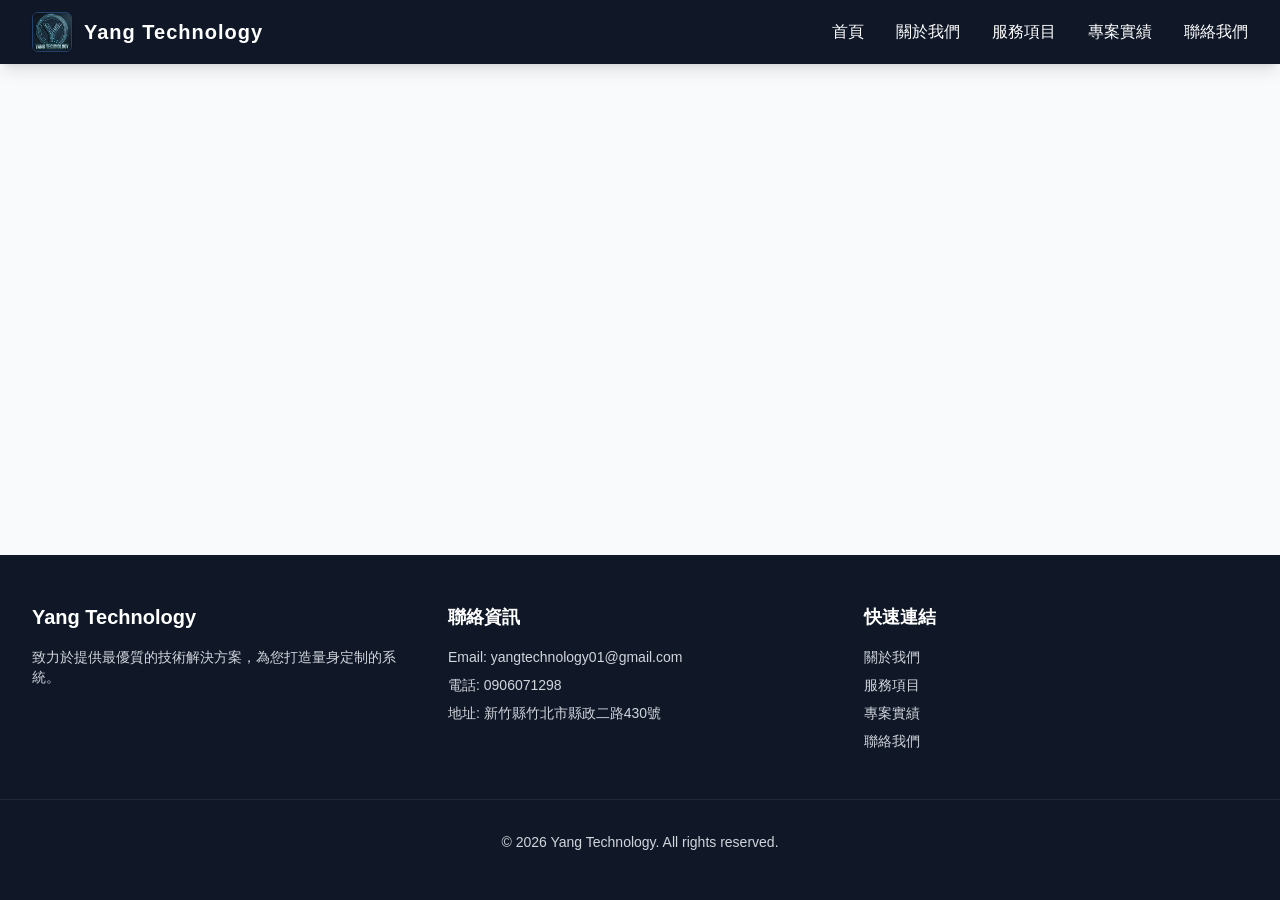
<file: index.html>
<!doctype html>
<html lang="en">
  <head>
    <meta charset="UTF-8" />
    <link rel="icon" type="image/png" href="./favicon.png" />
    <meta name="viewport" content="width=device-width, initial-scale=1.0" />
    <title>Yang Technology | 頂尖客製化系統、網站製作與 AI 軟體開發</title>
    <meta name="description" content="Yang Technology 專注於企業客製化系統開發、專業網站製作、SaaS 平台架構設計與 AI 應用整合。從補習班排課系統到智能落點分析，為您量身打造高效能的數位轉型方案。" />
    <meta name="keywords" content="Yang Technology, 客製化系統, 網站製作, 網頁開發, AI 應用, 軟體開發, 數位轉型" />
    <meta property="og:title" content="Yang Technology | 專業客製化軟體與網站開發" />
    <meta property="og:description" content="為企業打造專屬的 SaaS 系統、形象官網與 AI 智能解決方案。" />
    <meta property="og:type" content="website" />
    <script type="module" crossorigin src="/assets/index-BzIaRNNN.js"></script>
    <link rel="stylesheet" crossorigin href="/assets/index-rD5FmK7Q.css">
  </head>
  <body>
    <div id="root"></div>
  </body>
</html>
</file>
<file: assets/index-rD5FmK7Q.css>
/*! tailwindcss v4.3.3 | MIT License | https://tailwindcss.com */
@layer properties{@supports (((-webkit-hyphens:none)) and (not (margin-trim:inline))) or ((-moz-orient:inline) and (not (color:rgb(from red r g b)))){*,:before,:after,::backdrop{--tw-translate-x:0;--tw-translate-y:0;--tw-translate-z:0;--tw-rotate-x:initial;--tw-rotate-y:initial;--tw-rotate-z:initial;--tw-skew-x:initial;--tw-skew-y:initial;--tw-space-y-reverse:0;--tw-space-x-reverse:0;--tw-border-style:solid;--tw-gradient-position:initial;--tw-gradient-from:#0000;--tw-gradient-via:#0000;--tw-gradient-to:#0000;--tw-gradient-stops:initial;--tw-gradient-via-stops:initial;--tw-gradient-from-position:0%;--tw-gradient-via-position:50%;--tw-gradient-to-position:100%;--tw-leading:initial;--tw-font-weight:initial;--tw-tracking:initial;--tw-shadow:0 0 #0000;--tw-shadow-color:initial;--tw-shadow-alpha:100%;--tw-inset-shadow:0 0 #0000;--tw-inset-shadow-color:initial;--tw-inset-shadow-alpha:100%;--tw-ring-color:initial;--tw-ring-shadow:0 0 #0000;--tw-inset-ring-color:initial;--tw-inset-ring-shadow:0 0 #0000;--tw-ring-inset:initial;--tw-ring-offset-width:0px;--tw-ring-offset-color:#fff;--tw-ring-offset-shadow:0 0 #0000;--tw-blur:initial;--tw-brightness:initial;--tw-contrast:initial;--tw-grayscale:initial;--tw-hue-rotate:initial;--tw-invert:initial;--tw-opacity:initial;--tw-saturate:initial;--tw-sepia:initial;--tw-drop-shadow:initial;--tw-drop-shadow-color:initial;--tw-drop-shadow-alpha:100%;--tw-drop-shadow-size:initial;--tw-backdrop-blur:initial;--tw-backdrop-brightness:initial;--tw-backdrop-contrast:initial;--tw-backdrop-grayscale:initial;--tw-backdrop-hue-rotate:initial;--tw-backdrop-invert:initial;--tw-backdrop-opacity:initial;--tw-backdrop-saturate:initial;--tw-backdrop-sepia:initial;--tw-duration:initial;--tw-scale-x:1;--tw-scale-y:1;--tw-scale-z:1}}}@layer theme{:root,:host{--font-sans:-apple-system, BlinkMacSystemFont, "Segoe UI", Roboto, "Helvetica Neue", "Noto Sans", Arial, sans-serif, "Apple Color Emoji", "Segoe UI Emoji", "Segoe UI Symbol", "Noto Color Emoji";--font-mono:ui-monospace, SFMono-Regular, Menlo, Monaco, Consolas, "Liberation Mono", "Courier New", monospace;--color-red-500:oklch(63.7% .237 25.331);--color-orange-500:oklch(70.5% .213 47.604);--color-amber-100:oklch(96.2% .059 95.617);--color-amber-500:oklch(76.9% .188 70.08);--color-yellow-50:oklch(98.7% .026 102.212);--color-yellow-200:oklch(94.5% .129 101.54);--color-yellow-500:oklch(79.5% .184 86.047);--color-green-500:oklch(72.3% .219 149.579);--color-emerald-50:oklch(97.9% .021 166.113);--color-emerald-100:oklch(95% .052 163.051);--color-emerald-200:oklch(90.5% .093 164.15);--color-emerald-500:oklch(69.6% .17 162.48);--color-emerald-600:oklch(59.6% .145 163.225);--color-emerald-700:oklch(50.8% .118 165.612);--color-teal-50:oklch(98.4% .014 180.72);--color-cyan-300:oklch(86.5% .127 207.078);--color-cyan-500:oklch(71.5% .143 215.221);--color-cyan-600:oklch(60.9% .126 221.723);--color-blue-50:oklch(97% .014 254.604);--color-blue-100:oklch(93.2% .032 255.585);--color-blue-300:oklch(80.9% .105 251.813);--color-blue-400:oklch(70.7% .165 254.624);--color-blue-500:oklch(62.3% .214 259.815);--color-blue-600:oklch(54.6% .245 262.881);--color-blue-700:oklch(48.8% .243 264.376);--color-blue-900:oklch(37.9% .146 265.522);--color-indigo-50:oklch(96.2% .018 272.314);--color-indigo-100:oklch(93% .034 272.788);--color-indigo-500:oklch(58.5% .233 277.117);--color-indigo-600:oklch(51.1% .262 276.966);--color-indigo-700:oklch(45.7% .24 277.023);--color-purple-50:oklch(97.7% .014 308.299);--color-purple-100:oklch(94.6% .033 307.174);--color-purple-200:oklch(90.2% .063 306.703);--color-purple-500:oklch(62.7% .265 303.9);--color-purple-600:oklch(55.8% .288 302.321);--color-fuchsia-50:oklch(97.7% .017 320.058);--color-pink-500:oklch(65.6% .241 354.308);--color-rose-500:oklch(64.5% .246 16.439);--color-slate-50:oklch(98.4% .003 247.858);--color-slate-100:oklch(96.8% .007 247.896);--color-slate-200:oklch(92.9% .013 255.508);--color-slate-300:oklch(86.9% .022 252.894);--color-slate-400:oklch(70.4% .04 256.788);--color-slate-500:oklch(55.4% .046 257.417);--color-slate-600:oklch(44.6% .043 257.281);--color-slate-700:oklch(37.2% .044 257.287);--color-slate-800:oklch(27.9% .041 260.031);--color-slate-900:oklch(20.8% .042 265.755);--color-gray-50:oklch(98.5% .002 247.839);--color-gray-100:oklch(96.7% .003 264.542);--color-gray-200:oklch(92.8% .006 264.531);--color-gray-300:oklch(87.2% .01 258.338);--color-gray-600:oklch(44.6% .03 256.802);--color-gray-700:oklch(37.3% .034 259.733);--color-gray-800:oklch(27.8% .033 256.848);--color-gray-900:oklch(21% .034 264.665);--color-white:#fff;--spacing:.25rem;--container-2xl:42rem;--container-3xl:48rem;--container-4xl:56rem;--container-7xl:80rem;--text-xs:.75rem;--text-xs--line-height:calc(1 / .75);--text-sm:.875rem;--text-sm--line-height:calc(1.25 / .875);--text-lg:1.125rem;--text-lg--line-height:calc(1.75 / 1.125);--text-xl:1.25rem;--text-xl--line-height:calc(1.75 / 1.25);--text-2xl:1.5rem;--text-2xl--line-height:calc(2 / 1.5);--text-3xl:1.875rem;--text-3xl--line-height:calc(2.25 / 1.875);--text-4xl:2.25rem;--text-4xl--line-height:calc(2.5 / 2.25);--text-5xl:3rem;--text-5xl--line-height:1;--text-6xl:3.75rem;--text-6xl--line-height:1;--text-7xl:4.5rem;--text-7xl--line-height:1;--font-weight-light:300;--font-weight-medium:500;--font-weight-semibold:600;--font-weight-bold:700;--font-weight-extrabold:800;--tracking-tight:-.025em;--tracking-wide:.025em;--tracking-wider:.05em;--tracking-widest:.1em;--leading-tight:1.25;--leading-relaxed:1.625;--radius-md:.375rem;--radius-lg:.5rem;--radius-xl:.75rem;--radius-2xl:1rem;--radius-3xl:1.5rem;--animate-spin:spin 1s linear infinite;--blur-sm:8px;--blur-3xl:64px;--default-transition-duration:.15s;--default-transition-timing-function:cubic-bezier(.4, 0, .2, 1);--default-font-family:var(--font-sans);--default-mono-font-family:var(--font-mono)}}@layer base{*,:after,:before,::backdrop{box-sizing:border-box;border:0 solid;margin:0;padding:0}::file-selector-button{box-sizing:border-box;border:0 solid;margin:0;padding:0}html,:host{-webkit-text-size-adjust:100%;tab-size:4;line-height:1.5;font-family:var(--default-font-family,-apple-system, BlinkMacSystemFont, "Segoe UI", Roboto, "Helvetica Neue", "Noto Sans", Arial, sans-serif, "Apple Color Emoji", "Segoe UI Emoji", "Segoe UI Symbol", "Noto Color Emoji");font-feature-settings:var(--default-font-feature-settings,normal);font-variation-settings:var(--default-font-variation-settings,normal);-webkit-tap-highlight-color:transparent}hr{height:0;color:inherit;border-top-width:1px}abbr:where([title]){-webkit-text-decoration:underline dotted;text-decoration:underline dotted}h1,h2,h3,h4,h5,h6{font-size:inherit;font-weight:inherit}a{color:inherit;-webkit-text-decoration:inherit;-webkit-text-decoration:inherit;-webkit-text-decoration:inherit;-webkit-text-decoration:inherit;text-decoration:inherit}b,strong{font-weight:bolder}code,kbd,samp,pre{font-family:var(--default-mono-font-family,ui-monospace, SFMono-Regular, Menlo, Monaco, Consolas, "Liberation Mono", "Courier New", monospace);font-feature-settings:var(--default-mono-font-feature-settings,normal);font-variation-settings:var(--default-mono-font-variation-settings,normal);font-size:1em}small{font-size:80%}sub,sup{vertical-align:baseline;font-size:75%;line-height:0;position:relative}sub{bottom:-.25em}sup{top:-.5em}table{text-indent:0;border-color:inherit;border-collapse:collapse}:-moz-focusring:where(:not(iframe)){outline:auto}progress{vertical-align:baseline}summary{display:list-item}ol,ul,menu{list-style:none}img,svg,video,canvas,audio,iframe,embed,object{vertical-align:middle;display:block}img,video{max-width:100%;height:auto}button,input,select,optgroup,textarea{font:inherit;font-feature-settings:inherit;font-variation-settings:inherit;letter-spacing:inherit;color:inherit;opacity:1;background-color:#0000;border-radius:0}::file-selector-button{font:inherit;font-feature-settings:inherit;font-variation-settings:inherit;letter-spacing:inherit;color:inherit;opacity:1;background-color:#0000;border-radius:0}:where(select:is([multiple],[size])) optgroup{font-weight:bolder}:where(select:is([multiple],[size])) optgroup option{padding-inline-start:20px}::file-selector-button{margin-inline-end:4px}::placeholder{opacity:1}@supports (not ((-webkit-appearance:-apple-pay-button))) or (contain-intrinsic-size:1px){::placeholder{color:currentColor}@supports (color:color-mix(in lab, red, red)){::placeholder{color:color-mix(in oklab, currentcolor 50%, transparent)}}}textarea{resize:vertical}::-webkit-search-decoration{-webkit-appearance:none}::-webkit-date-and-time-value{min-height:1lh;text-align:inherit}::-webkit-datetime-edit{display:inline-flex}::-webkit-datetime-edit-fields-wrapper{padding:0}::-webkit-datetime-edit{padding-block:0}::-webkit-datetime-edit-year-field{padding-block:0}::-webkit-datetime-edit-month-field{padding-block:0}::-webkit-datetime-edit-day-field{padding-block:0}::-webkit-datetime-edit-hour-field{padding-block:0}::-webkit-datetime-edit-minute-field{padding-block:0}::-webkit-datetime-edit-second-field{padding-block:0}::-webkit-datetime-edit-millisecond-field{padding-block:0}::-webkit-datetime-edit-meridiem-field{padding-block:0}::-webkit-calendar-picker-indicator{line-height:1}:-moz-ui-invalid{box-shadow:none}button,input:where([type=button],[type=reset],[type=submit]){appearance:button}::file-selector-button{appearance:button}::-webkit-inner-spin-button{height:auto}::-webkit-outer-spin-button{height:auto}[hidden]:where(:not([hidden=until-found])){display:none!important}}@layer components;@layer utilities{.visible{visibility:visible}.absolute{position:absolute}.relative{position:relative}.static{position:static}.sticky{position:sticky}.inset-0{inset:0}.top-0{top:0}.top-\[-20\%\]{top:-20%}.top-\[-50\%\]{top:-50%}.top-\[40\%\]{top:40%}.right-0{right:0}.right-\[-10\%\]{right:-10%}.bottom-\[-20\%\]{bottom:-20%}.left-\[-10\%\]{left:-10%}.left-\[60\%\]{left:60%}.z-0{z-index:0}.z-10{z-index:10}.z-50{z-index:50}.mx-auto{margin-inline:auto}.mt-0\.5{margin-top:calc(var(--spacing) * .5)}.mt-6{margin-top:calc(var(--spacing) * 6)}.mt-12{margin-top:calc(var(--spacing) * 12)}.mt-16{margin-top:calc(var(--spacing) * 16)}.mt-24{margin-top:calc(var(--spacing) * 24)}.mt-auto{margin-top:auto}.mr-2{margin-right:calc(var(--spacing) * 2)}.mr-3{margin-right:calc(var(--spacing) * 3)}.mr-4{margin-right:calc(var(--spacing) * 4)}.mr-5{margin-right:calc(var(--spacing) * 5)}.mb-1{margin-bottom:var(--spacing)}.mb-2{margin-bottom:calc(var(--spacing) * 2)}.mb-3{margin-bottom:calc(var(--spacing) * 3)}.mb-4{margin-bottom:calc(var(--spacing) * 4)}.mb-5{margin-bottom:calc(var(--spacing) * 5)}.mb-6{margin-bottom:calc(var(--spacing) * 6)}.mb-8{margin-bottom:calc(var(--spacing) * 8)}.mb-10{margin-bottom:calc(var(--spacing) * 10)}.mb-12{margin-bottom:calc(var(--spacing) * 12)}.mb-16{margin-bottom:calc(var(--spacing) * 16)}.mb-20{margin-bottom:calc(var(--spacing) * 20)}.mb-24{margin-bottom:calc(var(--spacing) * 24)}.-ml-1{margin-left:calc(var(--spacing) * -1)}.ml-2{margin-left:calc(var(--spacing) * 2)}.block{display:block}.flex{display:flex}.grid{display:grid}.hidden{display:none}.inline-block{display:inline-block}.inline-flex{display:inline-flex}.h-4{height:calc(var(--spacing) * 4)}.h-5{height:calc(var(--spacing) * 5)}.h-6{height:calc(var(--spacing) * 6)}.h-8{height:calc(var(--spacing) * 8)}.h-10{height:calc(var(--spacing) * 10)}.h-12{height:calc(var(--spacing) * 12)}.h-14{height:calc(var(--spacing) * 14)}.h-16{height:calc(var(--spacing) * 16)}.h-20{height:calc(var(--spacing) * 20)}.h-32{height:calc(var(--spacing) * 32)}.h-\[30\%\]{height:30%}.h-\[50\%\]{height:50%}.h-\[300px\]{height:300px}.h-full{height:100%}.min-h-\[90vh\]{min-height:90vh}.min-h-screen{min-height:100vh}.w-4{width:calc(var(--spacing) * 4)}.w-5{width:calc(var(--spacing) * 5)}.w-6{width:calc(var(--spacing) * 6)}.w-8{width:calc(var(--spacing) * 8)}.w-10{width:calc(var(--spacing) * 10)}.w-12{width:calc(var(--spacing) * 12)}.w-14{width:calc(var(--spacing) * 14)}.w-16{width:calc(var(--spacing) * 16)}.w-20{width:calc(var(--spacing) * 20)}.w-32{width:calc(var(--spacing) * 32)}.w-\[30\%\]{width:30%}.w-\[50\%\]{width:50%}.w-\[300px\]{width:300px}.w-full{width:100%}.max-w-2xl{max-width:var(--container-2xl)}.max-w-3xl{max-width:var(--container-3xl)}.max-w-4xl{max-width:var(--container-4xl)}.max-w-7xl{max-width:var(--container-7xl)}.min-w-0{min-width:0}.shrink-0{flex-shrink:0}.flex-grow{flex-grow:1}.translate-x-10{--tw-translate-x:calc(var(--spacing) * 10);translate:var(--tw-translate-x) var(--tw-translate-y)}.-translate-y-10{--tw-translate-y:calc(var(--spacing) * -10);translate:var(--tw-translate-x) var(--tw-translate-y)}.rotate-3{rotate:3deg}.transform{transform:var(--tw-rotate-x,) var(--tw-rotate-y,) var(--tw-rotate-z,) var(--tw-skew-x,) var(--tw-skew-y,)}.animate-spin{animation:var(--animate-spin)}.resize-none{resize:none}.grid-cols-1{grid-template-columns:repeat(1,minmax(0,1fr))}.grid-cols-2{grid-template-columns:repeat(2,minmax(0,1fr))}.flex-col{flex-direction:column}.flex-wrap{flex-wrap:wrap}.items-center{align-items:center}.items-start{align-items:flex-start}.justify-between{justify-content:space-between}.justify-center{justify-content:center}.gap-2{gap:calc(var(--spacing) * 2)}.gap-4{gap:calc(var(--spacing) * 4)}.gap-6{gap:calc(var(--spacing) * 6)}.gap-8{gap:calc(var(--spacing) * 8)}.gap-12{gap:calc(var(--spacing) * 12)}:where(.space-y-1>:not(:last-child)){--tw-space-y-reverse:0;margin-block-start:calc(var(--spacing) * var(--tw-space-y-reverse));margin-block-end:calc(var(--spacing) * calc(1 - var(--tw-space-y-reverse)))}:where(.space-y-2>:not(:last-child)){--tw-space-y-reverse:0;margin-block-start:calc(calc(var(--spacing) * 2) * var(--tw-space-y-reverse));margin-block-end:calc(calc(var(--spacing) * 2) * calc(1 - var(--tw-space-y-reverse)))}:where(.space-y-3>:not(:last-child)){--tw-space-y-reverse:0;margin-block-start:calc(calc(var(--spacing) * 3) * var(--tw-space-y-reverse));margin-block-end:calc(calc(var(--spacing) * 3) * calc(1 - var(--tw-space-y-reverse)))}:where(.space-y-6>:not(:last-child)){--tw-space-y-reverse:0;margin-block-start:calc(calc(var(--spacing) * 6) * var(--tw-space-y-reverse));margin-block-end:calc(calc(var(--spacing) * 6) * calc(1 - var(--tw-space-y-reverse)))}:where(.space-y-8>:not(:last-child)){--tw-space-y-reverse:0;margin-block-start:calc(calc(var(--spacing) * 8) * var(--tw-space-y-reverse));margin-block-end:calc(calc(var(--spacing) * 8) * calc(1 - var(--tw-space-y-reverse)))}:where(.space-x-3>:not(:last-child)){--tw-space-x-reverse:0;margin-inline-start:calc(calc(var(--spacing) * 3) * var(--tw-space-x-reverse));margin-inline-end:calc(calc(var(--spacing) * 3) * calc(1 - var(--tw-space-x-reverse)))}:where(.space-x-8>:not(:last-child)){--tw-space-x-reverse:0;margin-inline-start:calc(calc(var(--spacing) * 8) * var(--tw-space-x-reverse));margin-inline-end:calc(calc(var(--spacing) * 8) * calc(1 - var(--tw-space-x-reverse)))}.overflow-hidden{overflow:hidden}.rounded-2xl{border-radius:var(--radius-2xl)}.rounded-3xl{border-radius:var(--radius-3xl)}.rounded-full{border-radius:2147483647px}.rounded-lg{border-radius:var(--radius-lg)}.rounded-md{border-radius:var(--radius-md)}.rounded-xl{border-radius:var(--radius-xl)}.rounded-bl-lg{border-bottom-left-radius:var(--radius-lg)}.border{border-style:var(--tw-border-style);border-width:1px}.border-y{border-block-style:var(--tw-border-style);border-block-width:1px}.border-t{border-top-style:var(--tw-border-style);border-top-width:1px}.border-blue-100{border-color:var(--color-blue-100)}.border-blue-400\/30{border-color:#54a2ff4d}@supports (color:color-mix(in lab, red, red)){.border-blue-400\/30{border-color:color-mix(in oklab, var(--color-blue-400) 30%, transparent)}}.border-blue-500\/30{border-color:#3080ff4d}@supports (color:color-mix(in lab, red, red)){.border-blue-500\/30{border-color:color-mix(in oklab, var(--color-blue-500) 30%, transparent)}}.border-emerald-200{border-color:var(--color-emerald-200)}.border-gray-100{border-color:var(--color-gray-100)}.border-gray-200{border-color:var(--color-gray-200)}.border-gray-200\/50{border-color:#e5e7eb80}@supports (color:color-mix(in lab, red, red)){.border-gray-200\/50{border-color:color-mix(in oklab, var(--color-gray-200) 50%, transparent)}}.border-gray-200\/80{border-color:#e5e7ebcc}@supports (color:color-mix(in lab, red, red)){.border-gray-200\/80{border-color:color-mix(in oklab, var(--color-gray-200) 80%, transparent)}}.border-gray-700{border-color:var(--color-gray-700)}.border-gray-800{border-color:var(--color-gray-800)}.border-purple-200{border-color:var(--color-purple-200)}.border-slate-100{border-color:var(--color-slate-100)}.border-slate-200{border-color:var(--color-slate-200)}.border-slate-700{border-color:var(--color-slate-700)}.border-white\/50{border-color:#ffffff80}@supports (color:color-mix(in lab, red, red)){.border-white\/50{border-color:color-mix(in oklab, var(--color-white) 50%, transparent)}}.border-yellow-200{border-color:var(--color-yellow-200)}.bg-blue-50{background-color:var(--color-blue-50)}.bg-blue-100{background-color:var(--color-blue-100)}.bg-blue-500{background-color:var(--color-blue-500)}.bg-blue-600{background-color:var(--color-blue-600)}.bg-blue-600\/20{background-color:#155dfc33}@supports (color:color-mix(in lab, red, red)){.bg-blue-600\/20{background-color:color-mix(in oklab, var(--color-blue-600) 20%, transparent)}}.bg-blue-600\/30{background-color:#155dfc4d}@supports (color:color-mix(in lab, red, red)){.bg-blue-600\/30{background-color:color-mix(in oklab, var(--color-blue-600) 30%, transparent)}}.bg-blue-900\/50{background-color:#1c398e80}@supports (color:color-mix(in lab, red, red)){.bg-blue-900\/50{background-color:color-mix(in oklab, var(--color-blue-900) 50%, transparent)}}.bg-cyan-600\/20{background-color:#0092b533}@supports (color:color-mix(in lab, red, red)){.bg-cyan-600\/20{background-color:color-mix(in oklab, var(--color-cyan-600) 20%, transparent)}}.bg-emerald-50{background-color:var(--color-emerald-50)}.bg-emerald-100{background-color:var(--color-emerald-100)}.bg-gray-50{background-color:var(--color-gray-50)}.bg-gray-800{background-color:var(--color-gray-800)}.bg-gray-900{background-color:var(--color-gray-900)}.bg-indigo-100{background-color:var(--color-indigo-100)}.bg-purple-50{background-color:var(--color-purple-50)}.bg-purple-100{background-color:var(--color-purple-100)}.bg-purple-600\/20{background-color:#9810fa33}@supports (color:color-mix(in lab, red, red)){.bg-purple-600\/20{background-color:color-mix(in oklab, var(--color-purple-600) 20%, transparent)}}.bg-slate-50{background-color:var(--color-slate-50)}.bg-slate-800{background-color:var(--color-slate-800)}.bg-slate-900{background-color:var(--color-slate-900)}.bg-white{background-color:var(--color-white)}.bg-white\/40{background-color:#fff6}@supports (color:color-mix(in lab, red, red)){.bg-white\/40{background-color:color-mix(in oklab, var(--color-white) 40%, transparent)}}.bg-white\/60{background-color:#fff9}@supports (color:color-mix(in lab, red, red)){.bg-white\/60{background-color:color-mix(in oklab, var(--color-white) 60%, transparent)}}.bg-white\/80{background-color:#fffc}@supports (color:color-mix(in lab, red, red)){.bg-white\/80{background-color:color-mix(in oklab, var(--color-white) 80%, transparent)}}.bg-gradient-to-br{--tw-gradient-position:to bottom right in oklab;background-image:linear-gradient(var(--tw-gradient-stops))}.bg-gradient-to-r{--tw-gradient-position:to right in oklab;background-image:linear-gradient(var(--tw-gradient-stops))}.bg-gradient-to-tr{--tw-gradient-position:to top right in oklab;background-image:linear-gradient(var(--tw-gradient-stops))}.bg-\[radial-gradient\(circle_at_center\,_var\(--tw-gradient-stops\)\)\]{background-image:radial-gradient(circle at center, var(--tw-gradient-stops))}.from-blue-50{--tw-gradient-from:var(--color-blue-50);--tw-gradient-stops:var(--tw-gradient-via-stops,var(--tw-gradient-position), var(--tw-gradient-from) var(--tw-gradient-from-position), var(--tw-gradient-to) var(--tw-gradient-to-position))}.from-blue-400{--tw-gradient-from:var(--color-blue-400);--tw-gradient-stops:var(--tw-gradient-via-stops,var(--tw-gradient-position), var(--tw-gradient-from) var(--tw-gradient-from-position), var(--tw-gradient-to) var(--tw-gradient-to-position))}.from-blue-500{--tw-gradient-from:var(--color-blue-500);--tw-gradient-stops:var(--tw-gradient-via-stops,var(--tw-gradient-position), var(--tw-gradient-from) var(--tw-gradient-from-position), var(--tw-gradient-to) var(--tw-gradient-to-position))}.from-blue-600{--tw-gradient-from:var(--color-blue-600);--tw-gradient-stops:var(--tw-gradient-via-stops,var(--tw-gradient-position), var(--tw-gradient-from) var(--tw-gradient-from-position), var(--tw-gradient-to) var(--tw-gradient-to-position))}.from-emerald-50{--tw-gradient-from:var(--color-emerald-50);--tw-gradient-stops:var(--tw-gradient-via-stops,var(--tw-gradient-position), var(--tw-gradient-from) var(--tw-gradient-from-position), var(--tw-gradient-to) var(--tw-gradient-to-position))}.from-purple-50{--tw-gradient-from:var(--color-purple-50);--tw-gradient-stops:var(--tw-gradient-via-stops,var(--tw-gradient-position), var(--tw-gradient-from) var(--tw-gradient-from-position), var(--tw-gradient-to) var(--tw-gradient-to-position))}.from-white{--tw-gradient-from:var(--color-white);--tw-gradient-stops:var(--tw-gradient-via-stops,var(--tw-gradient-position), var(--tw-gradient-from) var(--tw-gradient-from-position), var(--tw-gradient-to) var(--tw-gradient-to-position))}.from-yellow-50{--tw-gradient-from:var(--color-yellow-50);--tw-gradient-stops:var(--tw-gradient-via-stops,var(--tw-gradient-position), var(--tw-gradient-from) var(--tw-gradient-from-position), var(--tw-gradient-to) var(--tw-gradient-to-position))}.via-transparent{--tw-gradient-via:transparent;--tw-gradient-via-stops:var(--tw-gradient-position), var(--tw-gradient-from) var(--tw-gradient-from-position), var(--tw-gradient-via) var(--tw-gradient-via-position), var(--tw-gradient-to) var(--tw-gradient-to-position);--tw-gradient-stops:var(--tw-gradient-via-stops)}.to-amber-100{--tw-gradient-to:var(--color-amber-100);--tw-gradient-stops:var(--tw-gradient-via-stops,var(--tw-gradient-position), var(--tw-gradient-from) var(--tw-gradient-from-position), var(--tw-gradient-to) var(--tw-gradient-to-position))}.to-cyan-300{--tw-gradient-to:var(--color-cyan-300);--tw-gradient-stops:var(--tw-gradient-via-stops,var(--tw-gradient-position), var(--tw-gradient-from) var(--tw-gradient-from-position), var(--tw-gradient-to) var(--tw-gradient-to-position))}.to-fuchsia-50{--tw-gradient-to:var(--color-fuchsia-50);--tw-gradient-stops:var(--tw-gradient-via-stops,var(--tw-gradient-position), var(--tw-gradient-from) var(--tw-gradient-from-position), var(--tw-gradient-to) var(--tw-gradient-to-position))}.to-indigo-50{--tw-gradient-to:var(--color-indigo-50);--tw-gradient-stops:var(--tw-gradient-via-stops,var(--tw-gradient-position), var(--tw-gradient-from) var(--tw-gradient-from-position), var(--tw-gradient-to) var(--tw-gradient-to-position))}.to-indigo-100{--tw-gradient-to:var(--color-indigo-100);--tw-gradient-stops:var(--tw-gradient-via-stops,var(--tw-gradient-position), var(--tw-gradient-from) var(--tw-gradient-from-position), var(--tw-gradient-to) var(--tw-gradient-to-position))}.to-indigo-500{--tw-gradient-to:var(--color-indigo-500);--tw-gradient-stops:var(--tw-gradient-via-stops,var(--tw-gradient-position), var(--tw-gradient-from) var(--tw-gradient-from-position), var(--tw-gradient-to) var(--tw-gradient-to-position))}.to-indigo-600{--tw-gradient-to:var(--color-indigo-600);--tw-gradient-stops:var(--tw-gradient-via-stops,var(--tw-gradient-position), var(--tw-gradient-from) var(--tw-gradient-from-position), var(--tw-gradient-to) var(--tw-gradient-to-position))}.to-teal-50{--tw-gradient-to:var(--color-teal-50);--tw-gradient-stops:var(--tw-gradient-via-stops,var(--tw-gradient-position), var(--tw-gradient-from) var(--tw-gradient-from-position), var(--tw-gradient-to) var(--tw-gradient-to-position))}.to-transparent{--tw-gradient-to:transparent;--tw-gradient-stops:var(--tw-gradient-via-stops,var(--tw-gradient-position), var(--tw-gradient-from) var(--tw-gradient-from-position), var(--tw-gradient-to) var(--tw-gradient-to-position))}.bg-clip-text{-webkit-background-clip:text;background-clip:text}.object-cover{object-fit:cover}.p-3{padding:calc(var(--spacing) * 3)}.p-6{padding:calc(var(--spacing) * 6)}.p-8{padding:calc(var(--spacing) * 8)}.p-10{padding:calc(var(--spacing) * 10)}.px-2{padding-inline:calc(var(--spacing) * 2)}.px-3{padding-inline:calc(var(--spacing) * 3)}.px-4{padding-inline:calc(var(--spacing) * 4)}.px-6{padding-inline:calc(var(--spacing) * 6)}.px-8{padding-inline:calc(var(--spacing) * 8)}.px-10{padding-inline:calc(var(--spacing) * 10)}.py-1{padding-block:var(--spacing)}.py-2{padding-block:calc(var(--spacing) * 2)}.py-3{padding-block:calc(var(--spacing) * 3)}.py-4{padding-block:calc(var(--spacing) * 4)}.py-12{padding-block:calc(var(--spacing) * 12)}.py-16{padding-block:calc(var(--spacing) * 16)}.py-20{padding-block:calc(var(--spacing) * 20)}.py-24{padding-block:calc(var(--spacing) * 24)}.pt-1{padding-top:var(--spacing)}.pt-2{padding-top:calc(var(--spacing) * 2)}.pt-4{padding-top:calc(var(--spacing) * 4)}.pt-8{padding-top:calc(var(--spacing) * 8)}.pt-16{padding-top:calc(var(--spacing) * 16)}.pt-20{padding-top:calc(var(--spacing) * 20)}.pb-3{padding-bottom:calc(var(--spacing) * 3)}.pb-24{padding-bottom:calc(var(--spacing) * 24)}.text-center{text-align:center}.text-2xl{font-size:var(--text-2xl);line-height:var(--tw-leading,var(--text-2xl--line-height))}.text-3xl{font-size:var(--text-3xl);line-height:var(--tw-leading,var(--text-3xl--line-height))}.text-4xl{font-size:var(--text-4xl);line-height:var(--tw-leading,var(--text-4xl--line-height))}.text-5xl{font-size:var(--text-5xl);line-height:var(--tw-leading,var(--text-5xl--line-height))}.text-lg{font-size:var(--text-lg);line-height:var(--tw-leading,var(--text-lg--line-height))}.text-sm{font-size:var(--text-sm);line-height:var(--tw-leading,var(--text-sm--line-height))}.text-xl{font-size:var(--text-xl);line-height:var(--tw-leading,var(--text-xl--line-height))}.text-xs{font-size:var(--text-xs);line-height:var(--tw-leading,var(--text-xs--line-height))}.leading-relaxed{--tw-leading:var(--leading-relaxed);line-height:var(--leading-relaxed)}.leading-tight{--tw-leading:var(--leading-tight);line-height:var(--leading-tight)}.font-bold{--tw-font-weight:var(--font-weight-bold);font-weight:var(--font-weight-bold)}.font-extrabold{--tw-font-weight:var(--font-weight-extrabold);font-weight:var(--font-weight-extrabold)}.font-light{--tw-font-weight:var(--font-weight-light);font-weight:var(--font-weight-light)}.font-medium{--tw-font-weight:var(--font-weight-medium);font-weight:var(--font-weight-medium)}.font-semibold{--tw-font-weight:var(--font-weight-semibold);font-weight:var(--font-weight-semibold)}.tracking-tight{--tw-tracking:var(--tracking-tight);letter-spacing:var(--tracking-tight)}.tracking-wide{--tw-tracking:var(--tracking-wide);letter-spacing:var(--tracking-wide)}.tracking-wider{--tw-tracking:var(--tracking-wider);letter-spacing:var(--tracking-wider)}.tracking-widest{--tw-tracking:var(--tracking-widest);letter-spacing:var(--tracking-widest)}.break-all{word-break:break-all}.text-amber-500{color:var(--color-amber-500)}.text-blue-100{color:var(--color-blue-100)}.text-blue-300{color:var(--color-blue-300)}.text-blue-500{color:var(--color-blue-500)}.text-blue-600{color:var(--color-blue-600)}.text-blue-700{color:var(--color-blue-700)}.text-cyan-500{color:var(--color-cyan-500)}.text-emerald-500{color:var(--color-emerald-500)}.text-emerald-600{color:var(--color-emerald-600)}.text-emerald-700{color:var(--color-emerald-700)}.text-gray-300{color:var(--color-gray-300)}.text-gray-600{color:var(--color-gray-600)}.text-gray-700{color:var(--color-gray-700)}.text-gray-800{color:var(--color-gray-800)}.text-green-500{color:var(--color-green-500)}.text-indigo-500{color:var(--color-indigo-500)}.text-indigo-600{color:var(--color-indigo-600)}.text-indigo-700{color:var(--color-indigo-700)}.text-orange-500{color:var(--color-orange-500)}.text-pink-500{color:var(--color-pink-500)}.text-purple-500{color:var(--color-purple-500)}.text-purple-600{color:var(--color-purple-600)}.text-red-500{color:var(--color-red-500)}.text-rose-500{color:var(--color-rose-500)}.text-slate-300{color:var(--color-slate-300)}.text-slate-500{color:var(--color-slate-500)}.text-slate-600{color:var(--color-slate-600)}.text-slate-700{color:var(--color-slate-700)}.text-slate-800{color:var(--color-slate-800)}.text-slate-900{color:var(--color-slate-900)}.text-transparent{color:#0000}.text-white{color:var(--color-white)}.text-yellow-500{color:var(--color-yellow-500)}.uppercase{text-transform:uppercase}.underline{text-decoration-line:underline}.opacity-10{opacity:.1}.opacity-20{opacity:.2}.opacity-25{opacity:.25}.opacity-75{opacity:.75}.shadow-2xl{--tw-shadow:0 25px 50px -12px var(--tw-shadow-color,#00000040);box-shadow:var(--tw-inset-shadow), var(--tw-inset-ring-shadow), var(--tw-ring-offset-shadow), var(--tw-ring-shadow), var(--tw-shadow)}.shadow-lg{--tw-shadow:0 10px 15px -3px var(--tw-shadow-color,#0000001a), 0 4px 6px -4px var(--tw-shadow-color,#0000001a);box-shadow:var(--tw-inset-shadow), var(--tw-inset-ring-shadow), var(--tw-ring-offset-shadow), var(--tw-ring-shadow), var(--tw-shadow)}.shadow-sm{--tw-shadow:0 1px 3px 0 var(--tw-shadow-color,#0000001a), 0 1px 2px -1px var(--tw-shadow-color,#0000001a);box-shadow:var(--tw-inset-shadow), var(--tw-inset-ring-shadow), var(--tw-ring-offset-shadow), var(--tw-ring-shadow), var(--tw-shadow)}.shadow-xl{--tw-shadow:0 20px 25px -5px var(--tw-shadow-color,#0000001a), 0 8px 10px -6px var(--tw-shadow-color,#0000001a);box-shadow:var(--tw-inset-shadow), var(--tw-inset-ring-shadow), var(--tw-ring-offset-shadow), var(--tw-ring-shadow), var(--tw-shadow)}.shadow-blue-500\/30{--tw-shadow-color:#3080ff4d}@supports (color:color-mix(in lab, red, red)){.shadow-blue-500\/30{--tw-shadow-color:color-mix(in oklab, color-mix(in oklab, var(--color-blue-500) 30%, transparent) var(--tw-shadow-alpha), transparent)}}.shadow-blue-900\/5{--tw-shadow-color:#1c398e0d}@supports (color:color-mix(in lab, red, red)){.shadow-blue-900\/5{--tw-shadow-color:color-mix(in oklab, color-mix(in oklab, var(--color-blue-900) 5%, transparent) var(--tw-shadow-alpha), transparent)}}.blur-3xl{--tw-blur:blur(var(--blur-3xl));filter:var(--tw-blur,) var(--tw-brightness,) var(--tw-contrast,) var(--tw-grayscale,) var(--tw-hue-rotate,) var(--tw-invert,) var(--tw-saturate,) var(--tw-sepia,) var(--tw-drop-shadow,)}.blur-\[80px\]{--tw-blur:blur(80px);filter:var(--tw-blur,) var(--tw-brightness,) var(--tw-contrast,) var(--tw-grayscale,) var(--tw-hue-rotate,) var(--tw-invert,) var(--tw-saturate,) var(--tw-sepia,) var(--tw-drop-shadow,)}.blur-\[100px\]{--tw-blur:blur(100px);filter:var(--tw-blur,) var(--tw-brightness,) var(--tw-contrast,) var(--tw-grayscale,) var(--tw-hue-rotate,) var(--tw-invert,) var(--tw-saturate,) var(--tw-sepia,) var(--tw-drop-shadow,)}.blur-\[120px\]{--tw-blur:blur(120px);filter:var(--tw-blur,) var(--tw-brightness,) var(--tw-contrast,) var(--tw-grayscale,) var(--tw-hue-rotate,) var(--tw-invert,) var(--tw-saturate,) var(--tw-sepia,) var(--tw-drop-shadow,)}.filter{filter:var(--tw-blur,) var(--tw-brightness,) var(--tw-contrast,) var(--tw-grayscale,) var(--tw-hue-rotate,) var(--tw-invert,) var(--tw-saturate,) var(--tw-sepia,) var(--tw-drop-shadow,)}.backdrop-blur-sm{--tw-backdrop-blur:blur(var(--blur-sm));-webkit-backdrop-filter:var(--tw-backdrop-blur,) var(--tw-backdrop-brightness,) var(--tw-backdrop-contrast,) var(--tw-backdrop-grayscale,) var(--tw-backdrop-hue-rotate,) var(--tw-backdrop-invert,) var(--tw-backdrop-opacity,) var(--tw-backdrop-saturate,) var(--tw-backdrop-sepia,);backdrop-filter:var(--tw-backdrop-blur,) var(--tw-backdrop-brightness,) var(--tw-backdrop-contrast,) var(--tw-backdrop-grayscale,) var(--tw-backdrop-hue-rotate,) var(--tw-backdrop-invert,) var(--tw-backdrop-opacity,) var(--tw-backdrop-saturate,) var(--tw-backdrop-sepia,)}.transition{transition-property:color,background-color,border-color,outline-color,text-decoration-color,fill,stroke,--tw-gradient-from,--tw-gradient-via,--tw-gradient-to,opacity,box-shadow,transform,translate,scale,rotate,filter,-webkit-backdrop-filter,backdrop-filter,display,content-visibility,overlay,pointer-events;transition-timing-function:var(--tw-ease,var(--default-transition-timing-function));transition-duration:var(--tw-duration,var(--default-transition-duration))}.transition-all{transition-property:all;transition-timing-function:var(--tw-ease,var(--default-transition-timing-function));transition-duration:var(--tw-duration,var(--default-transition-duration))}.transition-colors{transition-property:color,background-color,border-color,outline-color,text-decoration-color,fill,stroke,--tw-gradient-from,--tw-gradient-via,--tw-gradient-to;transition-timing-function:var(--tw-ease,var(--default-transition-timing-function));transition-duration:var(--tw-duration,var(--default-transition-duration))}.transition-transform{transition-property:transform,translate,scale,rotate;transition-timing-function:var(--tw-ease,var(--default-transition-timing-function));transition-duration:var(--tw-duration,var(--default-transition-duration))}.duration-300{--tw-duration:.3s;transition-duration:.3s}.outline-none{--tw-outline-style:none;outline-style:none}@media (hover:hover){.group-hover\:scale-110:is(:where(.group):hover *){--tw-scale-x:110%;--tw-scale-y:110%;--tw-scale-z:110%;scale:var(--tw-scale-x) var(--tw-scale-y)}.group-hover\:bg-blue-50:is(:where(.group):hover *){background-color:var(--color-blue-50)}.group-hover\:bg-blue-100:is(:where(.group):hover *){background-color:var(--color-blue-100)}.group-hover\:bg-emerald-100:is(:where(.group):hover *){background-color:var(--color-emerald-100)}.group-hover\:bg-purple-100:is(:where(.group):hover *){background-color:var(--color-purple-100)}.group-hover\:bg-white\/60:is(:where(.group):hover *){background-color:#fff9}@supports (color:color-mix(in lab, red, red)){.group-hover\:bg-white\/60:is(:where(.group):hover *){background-color:color-mix(in oklab, var(--color-white) 60%, transparent)}}.hover\:-translate-y-1:hover{--tw-translate-y:calc(var(--spacing) * -1);translate:var(--tw-translate-x) var(--tw-translate-y)}.hover\:scale-105:hover{--tw-scale-x:105%;--tw-scale-y:105%;--tw-scale-z:105%;scale:var(--tw-scale-x) var(--tw-scale-y)}.hover\:bg-blue-400:hover{background-color:var(--color-blue-400)}.hover\:bg-blue-500:hover{background-color:var(--color-blue-500)}.hover\:bg-blue-700:hover{background-color:var(--color-blue-700)}.hover\:bg-gray-700:hover{background-color:var(--color-gray-700)}.hover\:bg-slate-700:hover{background-color:var(--color-slate-700)}.hover\:text-blue-400:hover{color:var(--color-blue-400)}.hover\:text-emerald-700:hover{color:var(--color-emerald-700)}.hover\:text-white:hover{color:var(--color-white)}.hover\:underline:hover{text-decoration-line:underline}.hover\:shadow-xl:hover{--tw-shadow:0 20px 25px -5px var(--tw-shadow-color,#0000001a), 0 8px 10px -6px var(--tw-shadow-color,#0000001a);box-shadow:var(--tw-inset-shadow), var(--tw-inset-ring-shadow), var(--tw-ring-offset-shadow), var(--tw-ring-shadow), var(--tw-shadow)}.hover\:shadow-blue-500\/25:hover{--tw-shadow-color:#3080ff40}@supports (color:color-mix(in lab, red, red)){.hover\:shadow-blue-500\/25:hover{--tw-shadow-color:color-mix(in oklab, color-mix(in oklab, var(--color-blue-500) 25%, transparent) var(--tw-shadow-alpha), transparent)}}}.focus\:border-blue-500:focus{border-color:var(--color-blue-500)}.focus\:ring-2:focus{--tw-ring-shadow:var(--tw-ring-inset,) 0 0 0 calc(2px + var(--tw-ring-offset-width)) var(--tw-ring-color,currentcolor);box-shadow:var(--tw-inset-shadow), var(--tw-inset-ring-shadow), var(--tw-ring-offset-shadow), var(--tw-ring-shadow), var(--tw-shadow)}.focus\:ring-blue-500:focus{--tw-ring-color:var(--color-blue-500)}.focus\:outline-none:focus{--tw-outline-style:none;outline-style:none}.disabled\:cursor-not-allowed:disabled{cursor:not-allowed}.disabled\:bg-slate-400:disabled{background-color:var(--color-slate-400)}.disabled\:opacity-50:disabled{opacity:.5}@media (width>=40rem){.sm\:w-auto{width:auto}.sm\:flex-row{flex-direction:row}.sm\:px-3{padding-inline:calc(var(--spacing) * 3)}.sm\:px-6{padding-inline:calc(var(--spacing) * 6)}}@media (width>=48rem){.md\:col-span-2{grid-column:span 2/span 2}.md\:flex{display:flex}.md\:hidden{display:none}.md\:grid-cols-2{grid-template-columns:repeat(2,minmax(0,1fr))}.md\:grid-cols-3{grid-template-columns:repeat(3,minmax(0,1fr))}.md\:p-14{padding:calc(var(--spacing) * 14)}.md\:text-2xl{font-size:var(--text-2xl);line-height:var(--tw-leading,var(--text-2xl--line-height))}.md\:text-4xl{font-size:var(--text-4xl);line-height:var(--tw-leading,var(--text-4xl--line-height))}.md\:text-5xl{font-size:var(--text-5xl);line-height:var(--tw-leading,var(--text-5xl--line-height))}.md\:text-6xl{font-size:var(--text-6xl);line-height:var(--tw-leading,var(--text-6xl--line-height))}.md\:text-7xl{font-size:var(--text-7xl);line-height:var(--tw-leading,var(--text-7xl--line-height))}.md\:text-xl{font-size:var(--text-xl);line-height:var(--tw-leading,var(--text-xl--line-height))}}@media (width>=64rem){.lg\:col-span-1{grid-column:span 1/span 1}.lg\:grid-cols-2{grid-template-columns:repeat(2,minmax(0,1fr))}.lg\:grid-cols-3{grid-template-columns:repeat(3,minmax(0,1fr))}.lg\:px-8{padding-inline:calc(var(--spacing) * 8)}}}body{font-family:-apple-system,BlinkMacSystemFont,Segoe UI,Roboto,Helvetica,Arial,sans-serif}@property --tw-translate-x{syntax:"*";inherits:false;initial-value:0}@property --tw-translate-y{syntax:"*";inherits:false;initial-value:0}@property --tw-translate-z{syntax:"*";inherits:false;initial-value:0}@property --tw-rotate-x{syntax:"*";inherits:false}@property --tw-rotate-y{syntax:"*";inherits:false}@property --tw-rotate-z{syntax:"*";inherits:false}@property --tw-skew-x{syntax:"*";inherits:false}@property --tw-skew-y{syntax:"*";inherits:false}@property --tw-space-y-reverse{syntax:"*";inherits:false;initial-value:0}@property --tw-space-x-reverse{syntax:"*";inherits:false;initial-value:0}@property --tw-border-style{syntax:"*";inherits:false;initial-value:solid}@property --tw-gradient-position{syntax:"*";inherits:false}@property --tw-gradient-from{syntax:"<color>";inherits:false;initial-value:#0000}@property --tw-gradient-via{syntax:"<color>";inherits:false;initial-value:#0000}@property --tw-gradient-to{syntax:"<color>";inherits:false;initial-value:#0000}@property --tw-gradient-stops{syntax:"*";inherits:false}@property --tw-gradient-via-stops{syntax:"*";inherits:false}@property --tw-gradient-from-position{syntax:"<length-percentage>";inherits:false;initial-value:0%}@property --tw-gradient-via-position{syntax:"<length-percentage>";inherits:false;initial-value:50%}@property --tw-gradient-to-position{syntax:"<length-percentage>";inherits:false;initial-value:100%}@property --tw-leading{syntax:"*";inherits:false}@property --tw-font-weight{syntax:"*";inherits:false}@property --tw-tracking{syntax:"*";inherits:false}@property --tw-shadow{syntax:"*";inherits:false;initial-value:0 0 #0000}@property --tw-shadow-color{syntax:"*";inherits:false}@property --tw-shadow-alpha{syntax:"<percentage>";inherits:false;initial-value:100%}@property --tw-inset-shadow{syntax:"*";inherits:false;initial-value:0 0 #0000}@property --tw-inset-shadow-color{syntax:"*";inherits:false}@property --tw-inset-shadow-alpha{syntax:"<percentage>";inherits:false;initial-value:100%}@property --tw-ring-color{syntax:"*";inherits:false}@property --tw-ring-shadow{syntax:"*";inherits:false;initial-value:0 0 #0000}@property --tw-inset-ring-color{syntax:"*";inherits:false}@property --tw-inset-ring-shadow{syntax:"*";inherits:false;initial-value:0 0 #0000}@property --tw-ring-inset{syntax:"*";inherits:false}@property --tw-ring-offset-width{syntax:"<length>";inherits:false;initial-value:0}@property --tw-ring-offset-color{syntax:"*";inherits:false;initial-value:#fff}@property --tw-ring-offset-shadow{syntax:"*";inherits:false;initial-value:0 0 #0000}@property --tw-blur{syntax:"*";inherits:false}@property --tw-brightness{syntax:"*";inherits:false}@property --tw-contrast{syntax:"*";inherits:false}@property --tw-grayscale{syntax:"*";inherits:false}@property --tw-hue-rotate{syntax:"*";inherits:false}@property --tw-invert{syntax:"*";inherits:false}@property --tw-opacity{syntax:"*";inherits:false}@property --tw-saturate{syntax:"*";inherits:false}@property --tw-sepia{syntax:"*";inherits:false}@property --tw-drop-shadow{syntax:"*";inherits:false}@property --tw-drop-shadow-color{syntax:"*";inherits:false}@property --tw-drop-shadow-alpha{syntax:"<percentage>";inherits:false;initial-value:100%}@property --tw-drop-shadow-size{syntax:"*";inherits:false}@property --tw-backdrop-blur{syntax:"*";inherits:false}@property --tw-backdrop-brightness{syntax:"*";inherits:false}@property --tw-backdrop-contrast{syntax:"*";inherits:false}@property --tw-backdrop-grayscale{syntax:"*";inherits:false}@property --tw-backdrop-hue-rotate{syntax:"*";inherits:false}@property --tw-backdrop-invert{syntax:"*";inherits:false}@property --tw-backdrop-opacity{syntax:"*";inherits:false}@property --tw-backdrop-saturate{syntax:"*";inherits:false}@property --tw-backdrop-sepia{syntax:"*";inherits:false}@property --tw-duration{syntax:"*";inherits:false}@property --tw-scale-x{syntax:"*";inherits:false;initial-value:1}@property --tw-scale-y{syntax:"*";inherits:false;initial-value:1}@property --tw-scale-z{syntax:"*";inherits:false;initial-value:1}@keyframes spin{to{transform:rotate(360deg)}}
</file>
